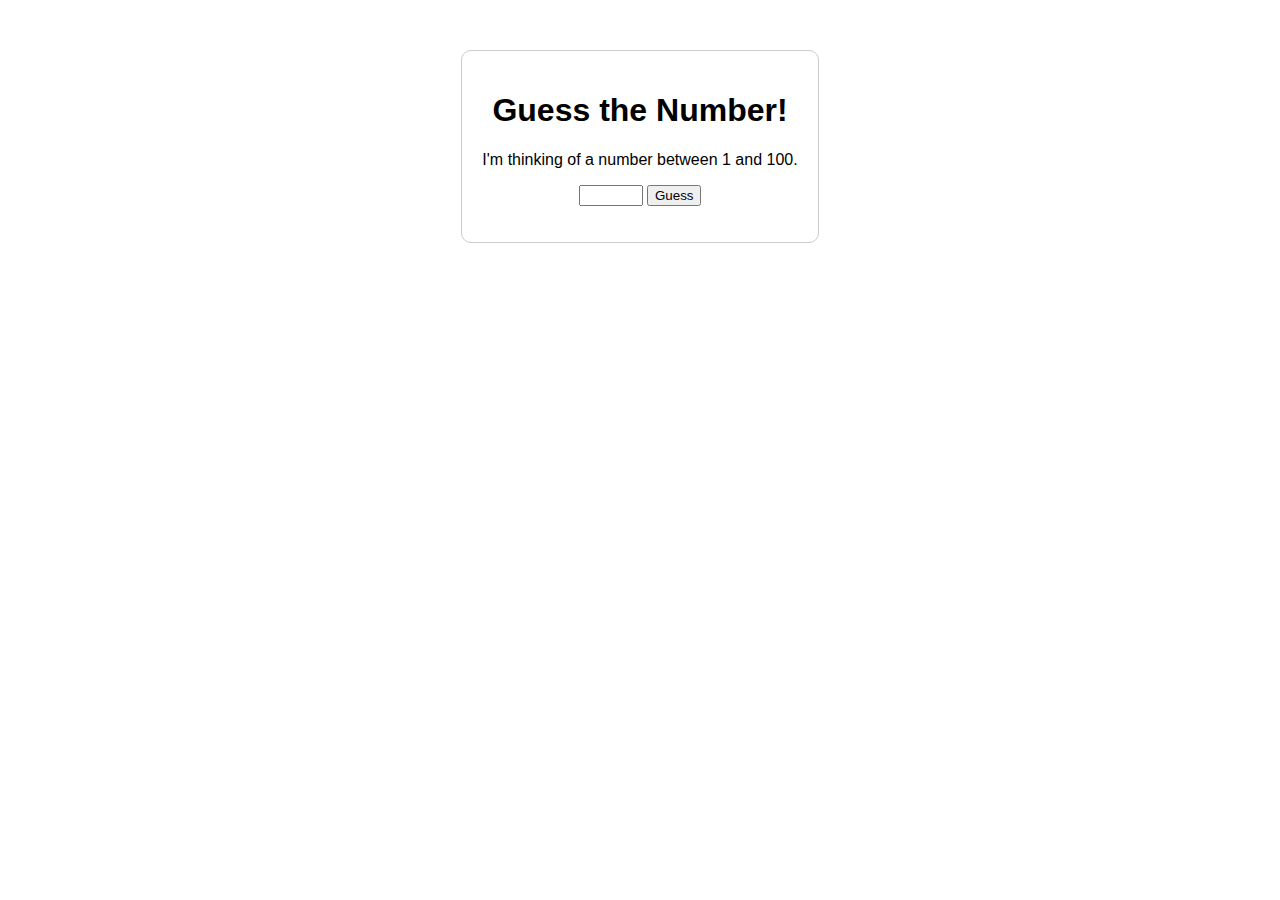
<file: app.html>
<!DOCTYPE html>
<html lang="en">
<head>
  <meta charset="UTF-8"/>
  <meta name="viewport" content="width=device-width, initial-scale=1.0"/>
  <title>Number Guessing Game</title>
  <style>
    body { font-family: sans-serif; text-align: center; margin-top: 50px; }
    #game { display: inline-block; padding: 20px; border: 1px solid #ccc; border-radius: 10px; }
  </style>
</head>
<body>
  <div id="game">
    <h1>Guess the Number!</h1>
    <p>I'm thinking of a number between 1 and 100.</p>
    <input type="number" id="guessInput" min="1" max="100"/>
    <button id="guessBtn">Guess</button>
    <p id="feedback"></p>
  </div>
  <script>
    const secret = Math.floor(Math.random() * 100) + 1;
    document.getElementById('guessBtn').addEventListener('click', () => {
      const guess = Number(document.getElementById('guessInput').value);
      let feedback = '';
      if (!guess) feedback = 'Please enter a number.';
      else if (guess < secret) feedback = 'Too low!';
      else if (guess > secret) feedback = 'Too high!';
      else feedback = 'Correct! You guessed it!';
      document.getElementById('feedback').textContent = feedback;
    });
  </script>
</body>
</html>
</file>
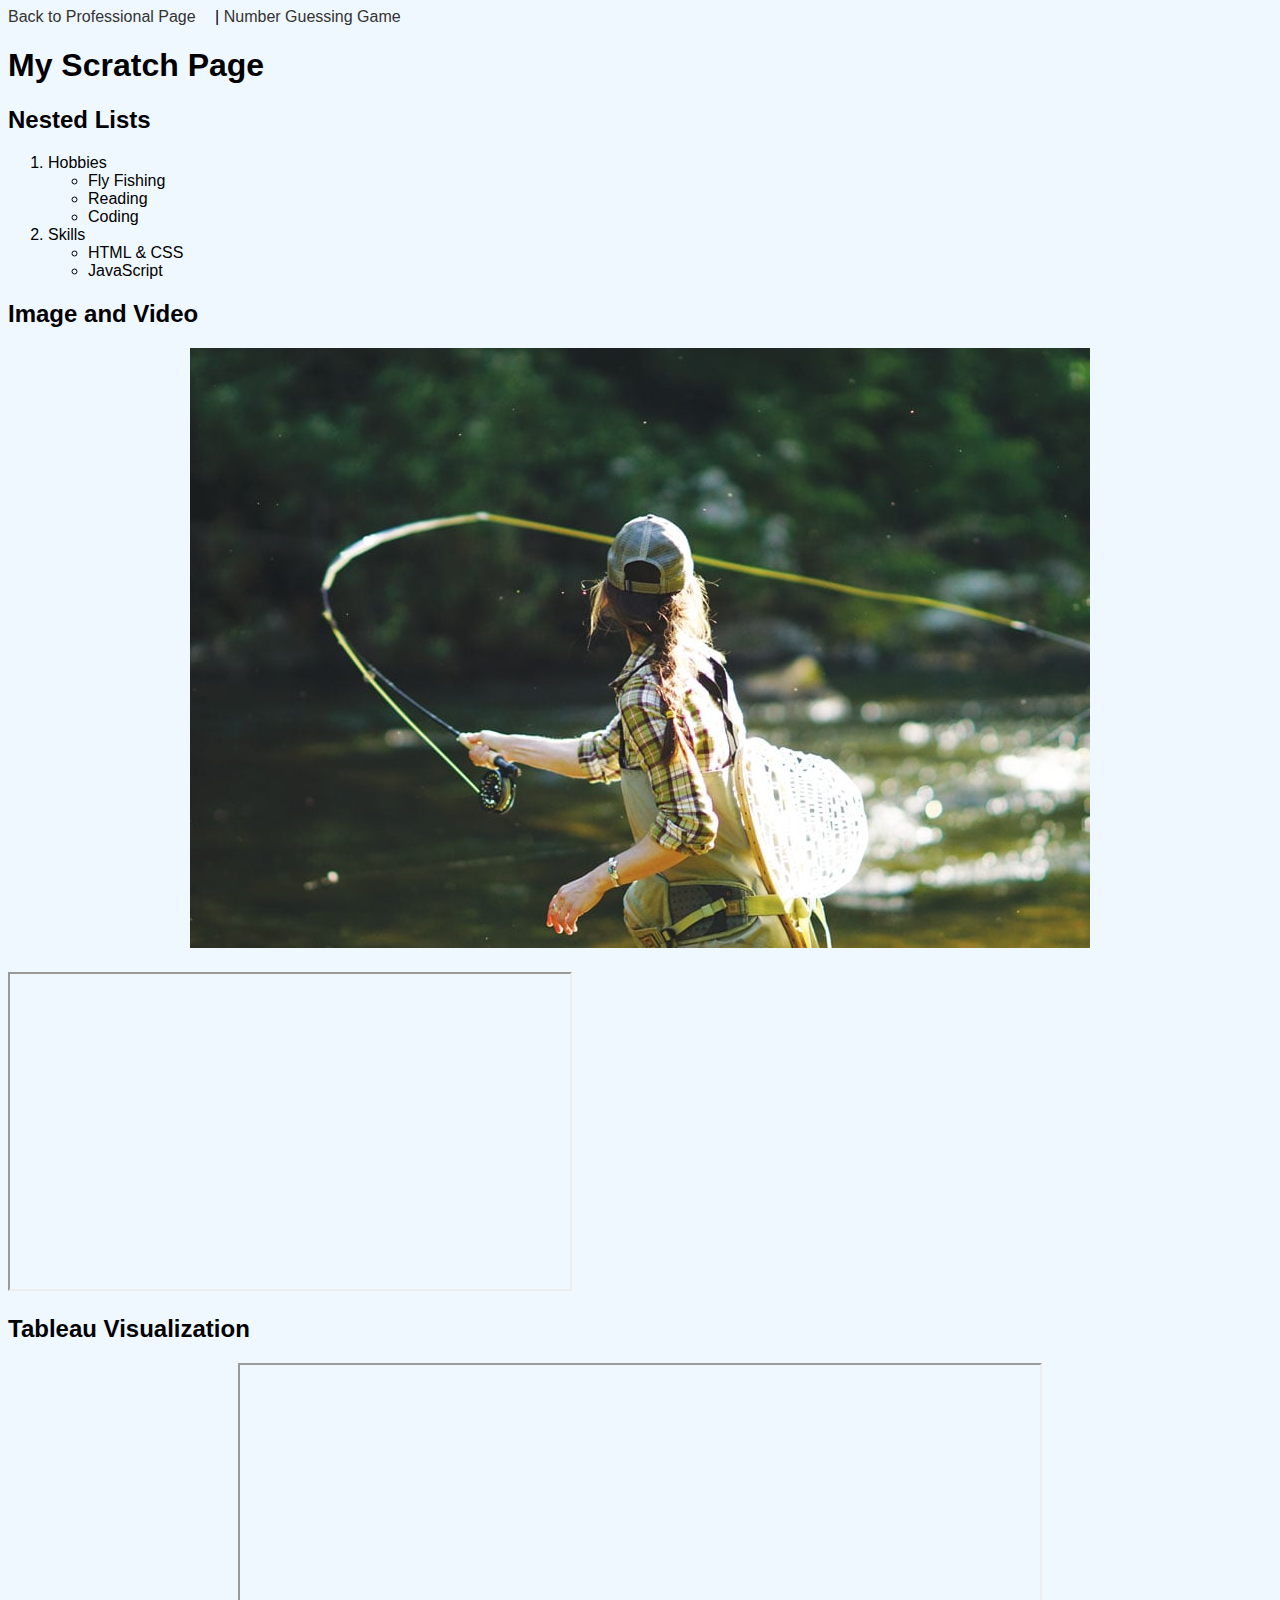
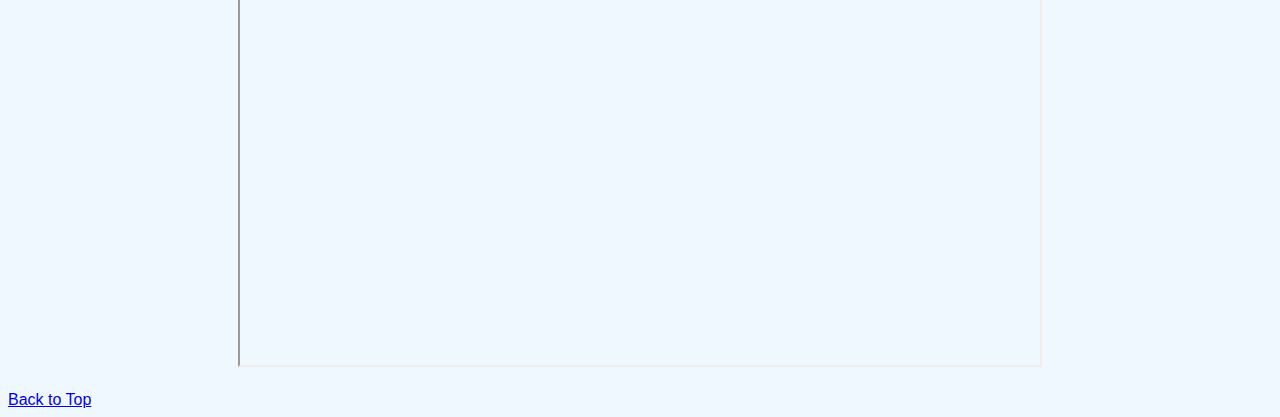
<file: scratch.html>
<!DOCTYPE html>
<html lang="en">
<head>
  <meta charset="UTF-8"/>
  <meta name="viewport" content="width=device-width, initial-scale=1.0"/>
  <title>Scratch Page</title>
  <link rel="stylesheet" href="scratch.css"/>
</head>
<body>
  <nav>
    <a href="index.html">Back to Professional Page</a> |
    <a href="app.html">Number Guessing Game</a>
  </nav>
  <header>
    <h1>My Scratch Page</h1>
    <a id="top"></a>
  </header>
  <section>
    <h2>Nested Lists</h2>
    <ol>
      <li>Hobbies
        <ul>
          <li>Fly Fishing</li>
          <li>Reading</li>
          <li>Coding</li>
        </ul>
      </li>
      <li>Skills
        <ul>
          <li>HTML & CSS</li>
          <li>JavaScript</li>
        </ul>
      </li>
    </ol>
  </section>
  <section>
    <h2>Image and Video</h2>
    <div class="image-container">
      <img src="myhobby.jpg" alt="My Hobby Image">
    </div>
    <div class="video-container">
      <iframe width="560" height="315" src="https://www.youtube.com/embed/ScMzIvxBSi4" title="YouTube video" allowfullscreen></iframe>
    </div>
  </section>
  <section>
    <h2>Tableau Visualization</h2>
    <div class="tableau-container">
      <iframe src="https://public.tableau.com/views/RegionalSampleWorkbook/Storms" width="800" height="600"></iframe>
    </div>
  </section>
  <footer>
    <a href="#top">Back to Top</a>
  </footer>
</body>
</html>
</file>
<file: scratch.css>
body {
    background-color: #f0f8ff;
    font-family: Arial, sans-serif;
  }
  nav a {
    margin-right: 15px;
    color: #333;
    text-decoration: none;
  }
  .image-container {
    margin: 20px 0;
    text-align: center;
  }
  .video-container {
    max-width: 100%;
    overflow: hidden;
    margin: 20px 0;
  }
  .tableau-container {
    text-align: center;
    margin: 20px 0;
  }
</file>
